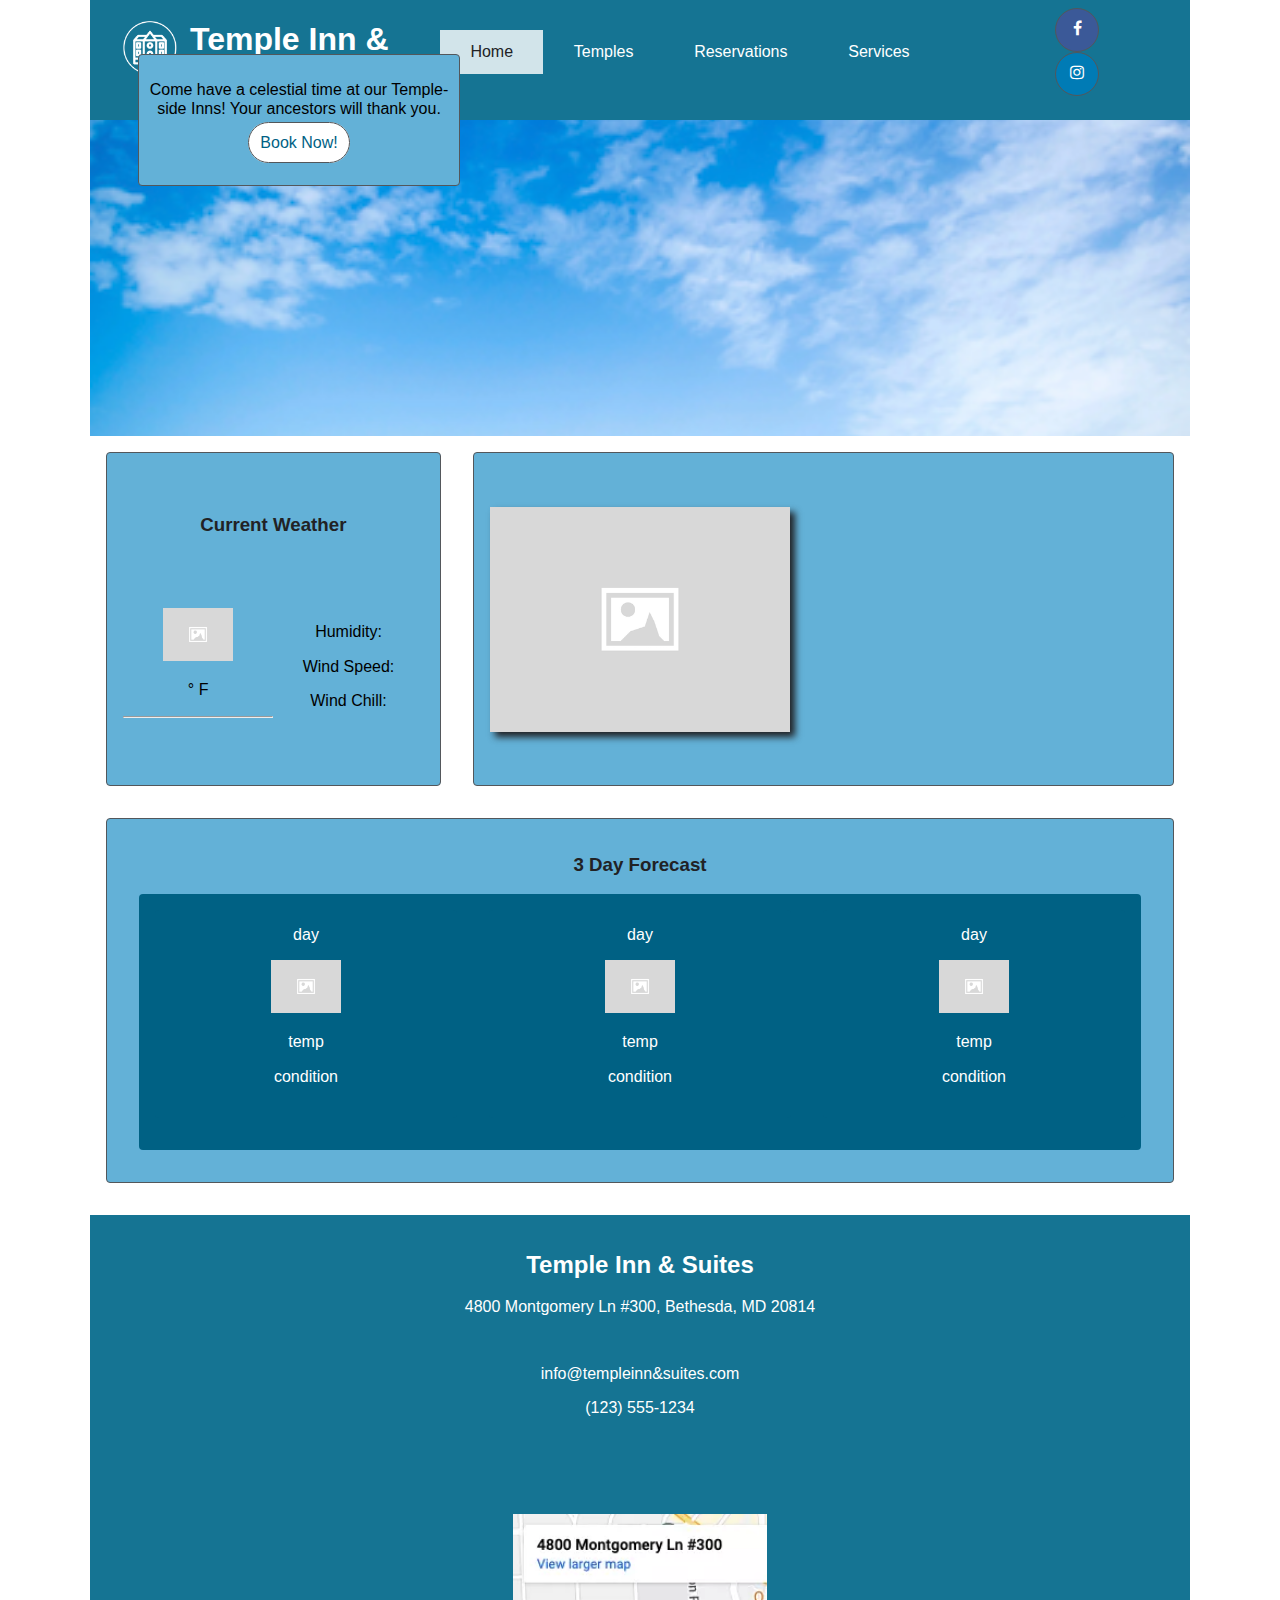
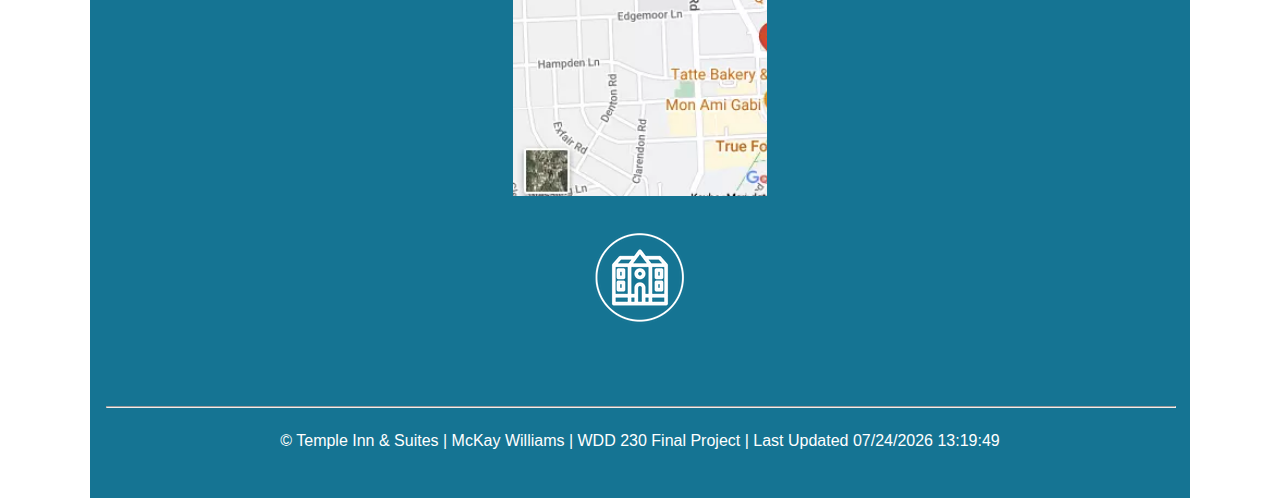
<file: index.html>
<!DOCTYPE html>
<html lang="en">
  <head>
    <meta charset="UTF-8" />
    <meta http-equiv="X-UA-Compatible" content="IE=edge" />
    <meta name="viewport" content="width=device-width, initial-scale=1.0" />
    <title>Homepage</title>
    <meta name="author" content="McKay Williams" />
    <meta name="description" content="Home page for Temple Inn $ Suites" />
    <link href="./css/normalize.css" rel="stylesheet" />
    <link rel="shortcut icon" href="./images/favicon.ico" />
    <link href="css/basic.css" rel="stylesheet" >
    <link href="css/medium.css" rel="stylesheet" media="screen and (min-width: 630px)">
    <link href="css/large.css" rel="stylesheet" media="screen and (min-width: 900px)">
    <link rel="preconnect" href="https://fonts.googleapis.com" />
    <link rel="preconnect" href="https://fonts.gstatic.com" crossorigin />
  </head>
  <body>
    <header>
      <img
        class="logo"
        src="./images/logo-white-transparent.png"
        alt="site-logo"
      />
      <h1>Temple Inn & Suites</h1>
      <div id="social-links">
        <span
          ><a
            href="https://www.facebook.com/#"
            target="_blank"
            class="fa fa-facebook"
            aria-label="facebook"
          ></a
        ></span>
        <span
          ><a
            href="https://www.instagram.com/#"
            target="_blank"
            class="fa fa-instagram"
            aria-label="instagram"
          ></a
        ></span>
      </div>
      <button id="hamburgerBtn"><span>&#9776;</span><span>X</span></button>
      <nav>
        <ul id="primaryNav">
          <li><a class="active" href="#">Home</a></li>
          <li><a href="./temples.html">Temples</a></li>
          <li><a href="./reservations.html">Reservations</a></li>
          <li><a href="./services.html">Services</a></li>
        </ul>
      </nav>
    </header>

    <main class="index-main">
      <div class="call-to-action">
        <div class="call-to-action-text">
          <p>
            Come have a celestial time at our Temple-side Inns! Your ancestors
            will thank you.
          </p>
          <a href="./reservations.html" class="action-button join-button"
            >Book Now!</a
          >
        </div>
      </div>
      <div class="content-body">
        <div class="temple-highlight medium-top">
          <span hidden id="latitude"></span>
          <span hidden id="longitude"></span>
          <img id="temple-highlight-img" src="./images/placeholder.png" alt="placeholder">
          <div id="temple-highlight-content">
            <h2 id="temple-highlight-title"></h2>
            <section id="temple-highlight-section">
              <h3 id="temple-section-title"></h3>
              <ul class="temple-highlight-text">
              </ul>
            </section>
          </div>
          
        </div>
        <div class="current-weather medium-top blue-box">
          <h3>Current Weather</h3>
          <div>
            <img src="./images/placeholder.png" id="weatherIcon" alt="placeholder image" width="70px">
            <p><span id="temp"></span>&#176; F</p>
            <p id="weather-description"></p>
            <hr>
          </div>
            
          <div>
            <p>Humidity: <span id="humidity"></span></p>
            <p>Wind Speed: <span id="speed"></span></p>
            <p>Wind Chill: <span id="windchill"></span></p>
          </div>
        </div>
        <div class="weather-forecast blue-box">
          <h3>3 Day Forecast</h3>
          <div id="weather-forcast-content">
            <div id="forecast1" class="forecast-div">
              <p id="day-forecast1">day</p>
              <img src="./images/placeholder.png" id="weatherIcon-forecast1" alt="placeholder image" width="70px">
              <p id="temp-forecast1">temp</p>
              <p id="conditions-forecast1">condition</p>
            </div>
            <div id="forecast2" class="forecast-div">
              <p id="day-forecast2">day</p>
              <img src="./images/placeholder.png" id="weatherIcon-forecast2" alt="placeholder image" width="70px">
              <p id="temp-forecast2">temp</p>
              <p id="conditions-forecast2">condition</p>
            </div>
            <div id="forecast3" class="forecast-div">
              <p id="day-forecast3">day</p>
              <img src="./images/placeholder.png" id="weatherIcon-forecast3" alt="placeholder image" width="70px">
              <p id="temp-forecast3">temp</p>
              <p id="conditions-forecast3">condition</p>
            </div>
          </div>
        </div>
      </div>
    </main>
    <footer>
      <div id="footer-top">
        <div id="business-info">
          <h2>Temple Inn & Suites</h2>
          <p>4800 Montgomery Ln #300, Bethesda, MD 20814</p>
        </div>
        <div id="contact-info">
          <p>info@templeinn&suites.com</p>
          <p>(123) 555-1234</p>
        </div>
        <div class="mymap-wrap">
          <div data-src="https://www.google.com/maps/embed?pb=!1m18!1m12!1m3!1d3101.405019701323!2d-77.09772048431394!3d38.98325177955754!2m3!1f0!2f0!3f0!3m2!1i1024!2i768!4f13.1!3m3!1m2!1s0x89b7c97b6b8f21f1%3A0x9a0b3cde14da0a60!2s4800%20Montgomery%20Ln%20%23300%2C%20Bethesda%2C%20MD%2020814!5e0!3m2!1sen!2sus!4v1649268058102!5m2!1sen!2sus" class="mymap">
          </div>
        </div>
      </div>
      
      <img class="logo" src="./images/logo-white-transparent.png" alt="logo">
      <hr />
      <div id="footer-bottom">
        <p>
          &copy; Temple Inn & Suites | McKay Williams | WDD 230 Final Project |
          <span id="last-updated"></span>
        </p>
      </div>
    </footer>
    <script src="./js/templehighlight.js"></script>
    <script src="./js/script.js"></script>
    <script src="./js/load-fonts.js" async></script>
    <script src="./js/loadMap.js" async></script>
  </body>
</html>
</file>
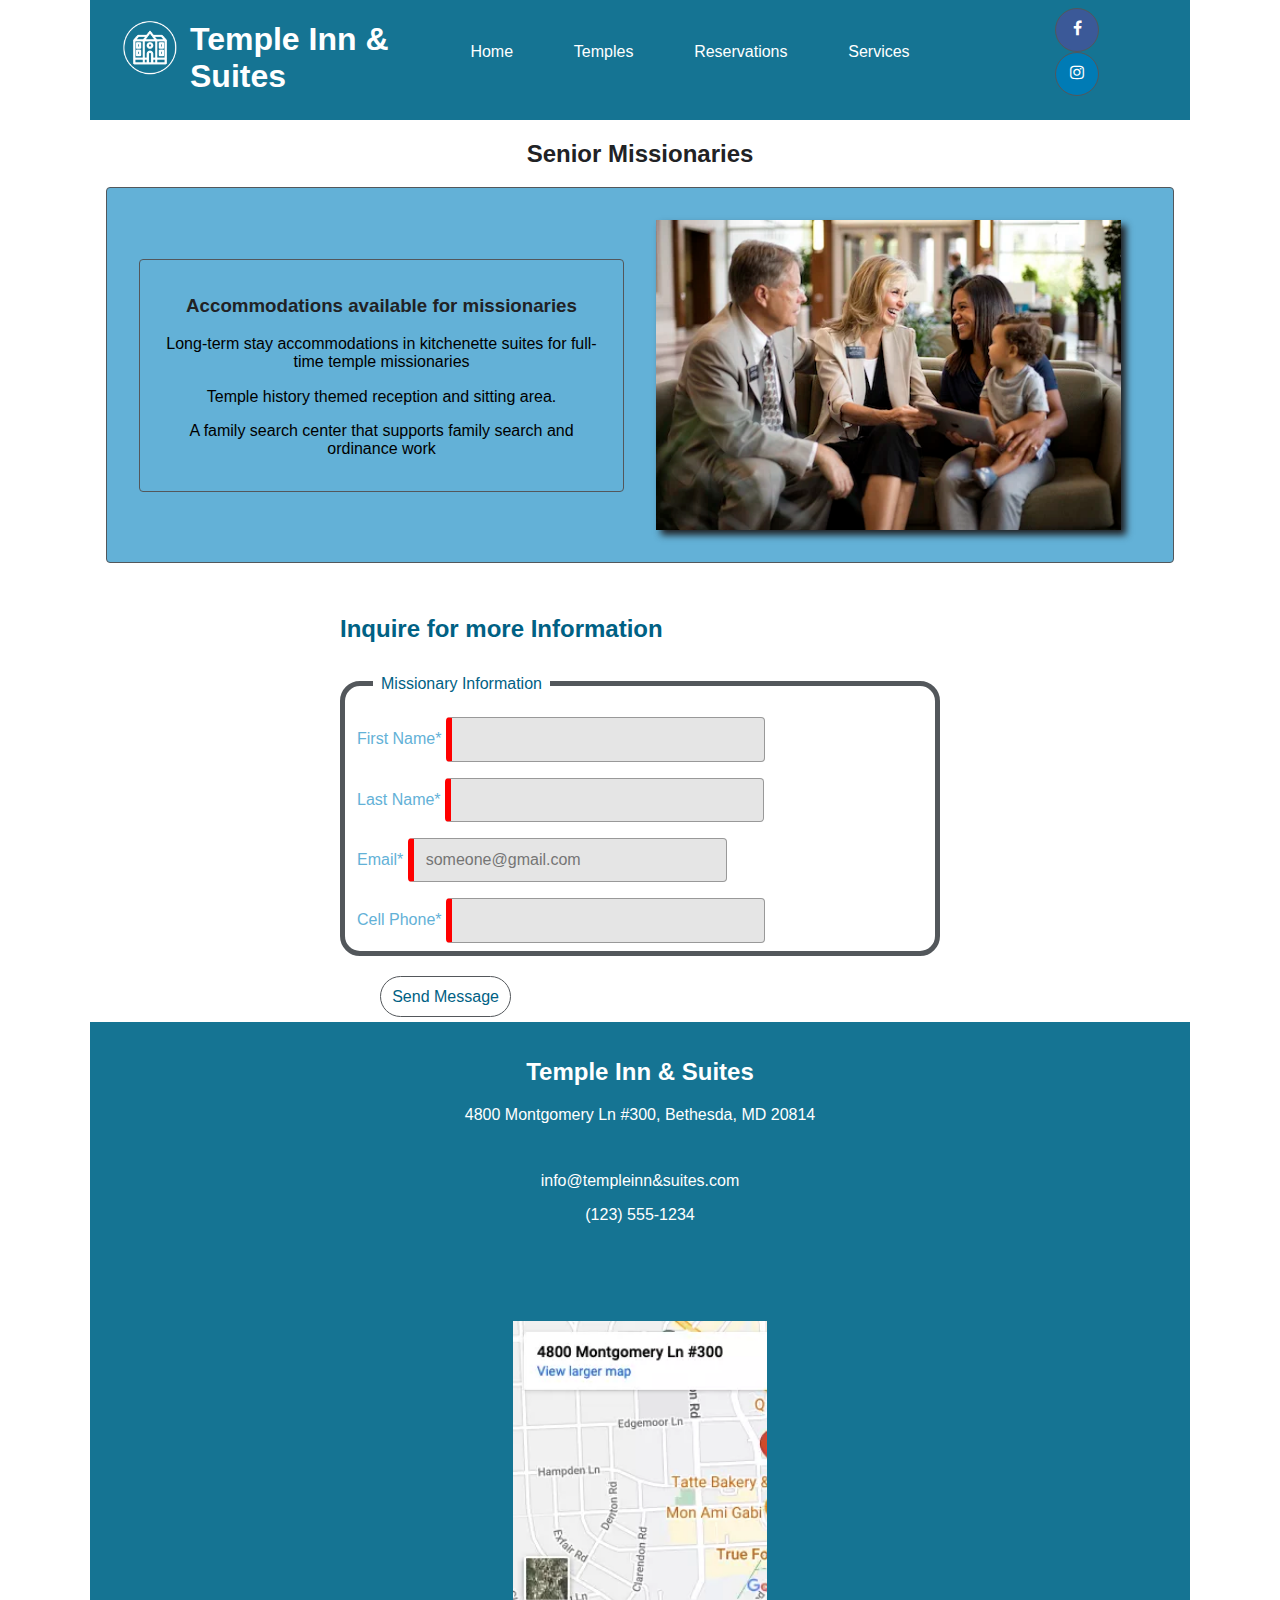
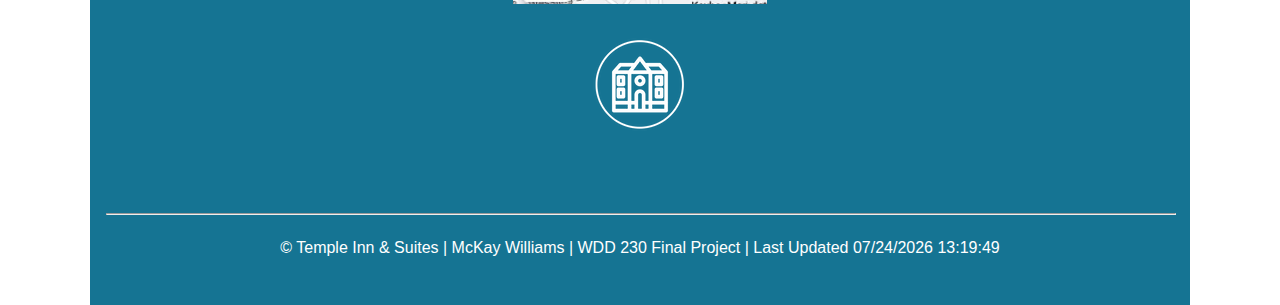
<file: missionaries.html>
<!DOCTYPE html>
<html lang="en">
<head>
    <meta charset="UTF-8">
    <meta http-equiv="X-UA-Compatible" content="IE=edge">
    <meta name="viewport" content="width=device-width, initial-scale=1.0">
    <title>Missionary</title>
    <meta name="author" content="McKay Williams">
    <meta name="description" content="Information for missionaries at the Temple Inn & Suites">
    <link href="./css/normalize.css" rel="stylesheet" />
    <link rel="shortcut icon" href="./images/favicon.ico" />
    <link href="css/basic.css" rel="stylesheet" >
    <link href="css/medium.css" rel="stylesheet" media="screen and (min-width: 630px)">
    <link href="css/large.css" rel="stylesheet" media="screen and (min-width: 900px)">
    <link rel="preconnect" href="https://fonts.googleapis.com" />
    <link rel="preconnect" href="https://fonts.gstatic.com" crossorigin />
</head>
<body>
    <header>
        <img class="logo" src="./images/logo-white-transparent.png" alt="site-logo">
        <h1>Temple Inn & Suites</h1>
        <div id="social-links">
            <span><a href="https://www.facebook.com/" target="_blank" aria-label="facebook" class="fa fa-facebook"></a></span>
            <span><a href="https://www.instagram.com/" target="_blank" aria-label="instagram" class="fa fa-instagram"></a></span>
        </div>
        <button id="hamburgerBtn"><span>&#9776;</span><span>X</span></button>
        <nav>
            <ul id="primaryNav">
                <li><a href="./index.html">Home</a></li>
                <li><a href="./temples.html">Temples</a></li>
                <li><a href="./reservations.html">Reservations</a></li>
                <li><a href="./services.html">Services</a></li>
            </ul>
        </nav>
    </header>
    <main class="missionary-main">
        <h2>Senior Missionaries</h2>
        <div class="services-box misionary-info">
            <section class="services-section">
                <h3>Accommodations available for missionaries</h3>
                <p>Long-term stay accommodations in kitchenette suites for full-time temple missionaries</p>
                <p>Temple history themed reception and sitting area.</p>
                <p>A family search center that supports family search and ordinance work</p>
            </section>
            <img src="./images/missionary-couple.webp" alt="missionary couple">
        </div>
            <form method="get" action="./thankyou.html">
                <h2 class="page-header">Inquire for more Information</h2>
                <fieldset>
                  <legend>Missionary Information</legend>
                  <label class="top"
                    >First Name* <input type="text" name="fname" required
                  /></label>
                  <label class="top"
                    >Last Name* <input type="text" name="lname" required
                  /></label>
                  <label class="top"
                    >Email*
                    <input
                      type="email"
                      name="email"
                      placeholder="someone@gmail.com"
                      required
                  /></label>
                  <label class="top"
                    >Cell Phone* <input type="tel" name="phone" required
                  /></label>
                </fieldset>
                <a href="./thankyou.html" class="action-button join-button">Send Message</a>
              </form>

    </main>
    <footer>
        <div id="footer-top">
          <div id="business-info">
            <h2>Temple Inn & Suites</h2>
            <p>4800 Montgomery Ln #300, Bethesda, MD 20814</p>
          </div>
          <div id="contact-info">
            <p>info@templeinn&suites.com</p>
            <p>(123) 555-1234</p>
          </div>
          <div class="mymap-wrap">
            <div data-src="https://www.google.com/maps/embed?pb=!1m18!1m12!1m3!1d3101.405019701323!2d-77.09772048431394!3d38.98325177955754!2m3!1f0!2f0!3f0!3m2!1i1024!2i768!4f13.1!3m3!1m2!1s0x89b7c97b6b8f21f1%3A0x9a0b3cde14da0a60!2s4800%20Montgomery%20Ln%20%23300%2C%20Bethesda%2C%20MD%2020814!5e0!3m2!1sen!2sus!4v1649268058102!5m2!1sen!2sus" class="mymap">
            </div>
          </div>
        </div>
        
        <img class="logo" src="./images/logo-white-transparent.png" alt="logo">
        <hr />
        <div id="footer-bottom">
          <p>
            &copy; Temple Inn & Suites | McKay Williams | WDD 230 Final Project |
            <span id="last-updated"></span>
          </p>
        </div>
      </footer>
    <script src="./js/script.js"></script>
    <script src="./js/load-fonts.js" async></script>
    <script src="./js/loadMap.js"></script>
</body>
</html>
</file>
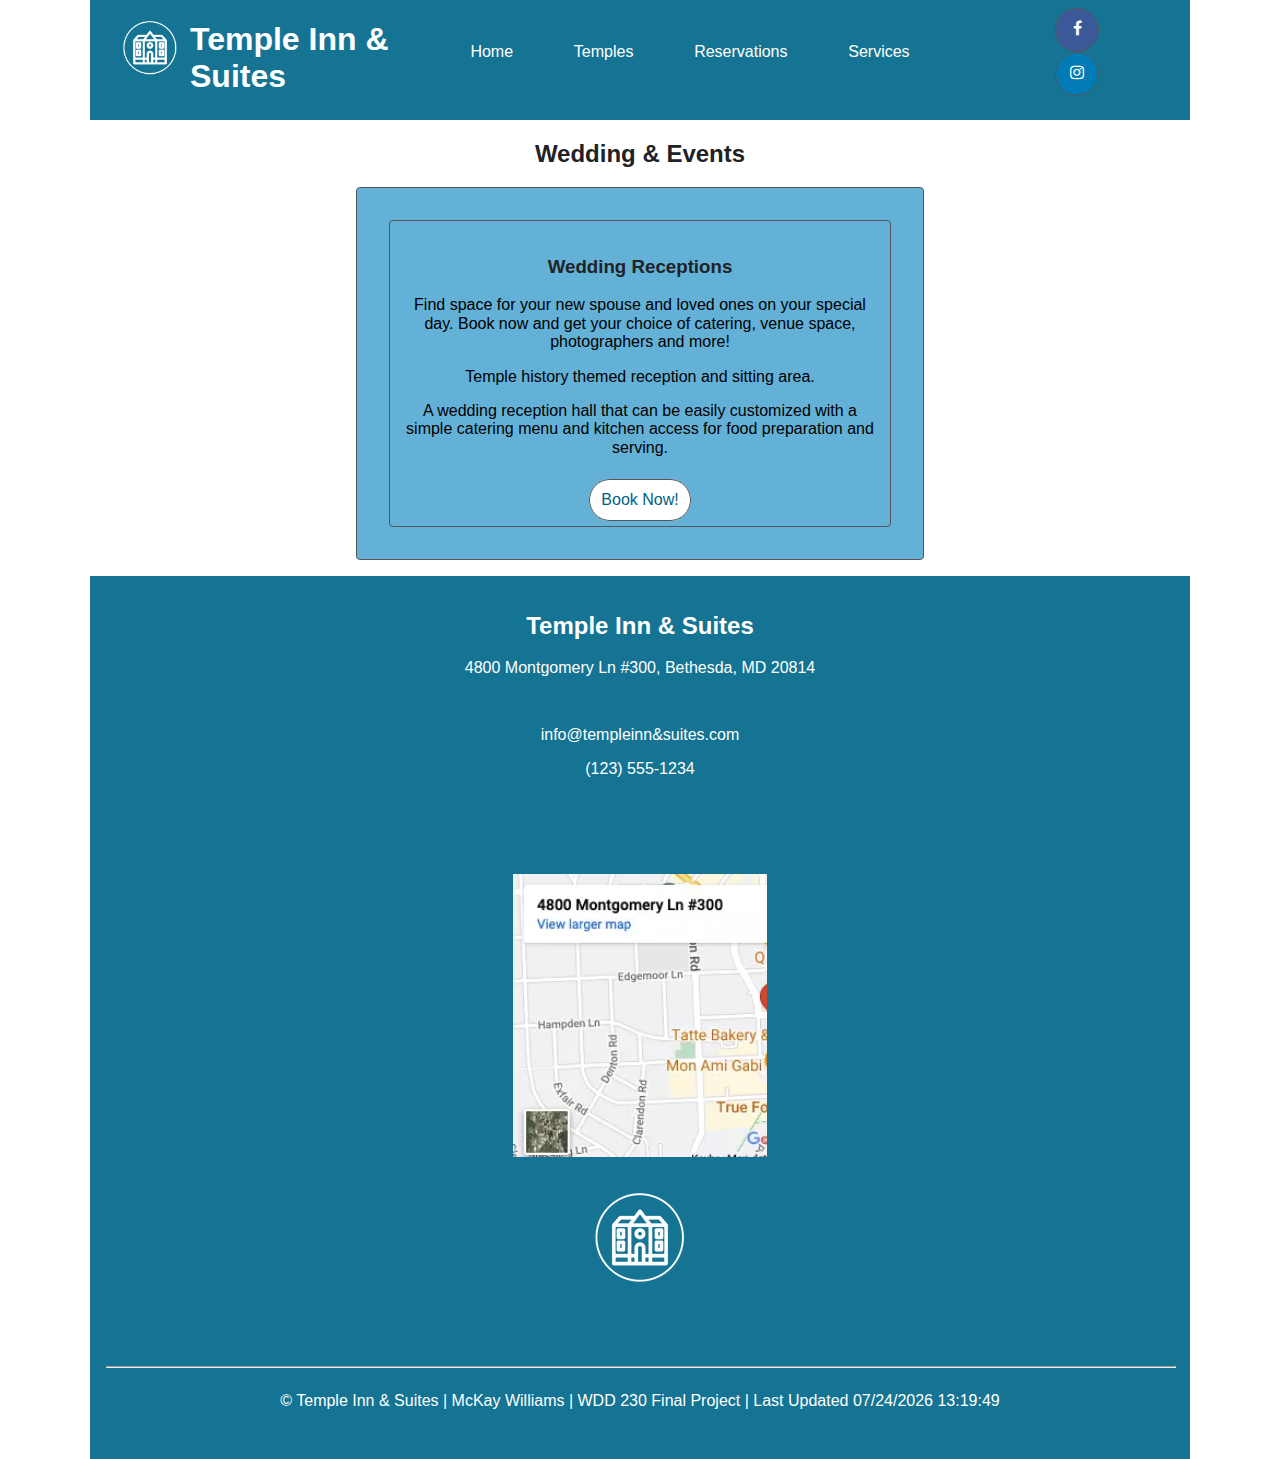
<file: reception.html>
<!DOCTYPE html>
<html lang="en">
<head>
    <meta charset="UTF-8">
    <meta http-equiv="X-UA-Compatible" content="IE=edge">
    <meta name="viewport" content="width=device-width, initial-scale=1.0">
    <title>Receptions</title>
    <meta name="author" content="McKay Williams">
    <meta name="description" content="Information about receptions at the Temple Inn & Suites">
    <link href="./css/normalize.css" rel="stylesheet" />
    <link rel="shortcut icon" href="./images/favicon.ico" />
    <link href="css/basic.css" rel="stylesheet" >
    <link href="css/medium.css" rel="stylesheet" media="screen and (min-width: 630px)">
    <link href="css/large.css" rel="stylesheet" media="screen and (min-width: 900px)">
    <link rel="preconnect" href="https://fonts.googleapis.com" />
    <link rel="preconnect" href="https://fonts.gstatic.com" crossorigin />
</head>
<body>
    <header>
        <img class="logo" src="./images/logo-white-transparent.png" alt="site-logo">
        <h1>Temple Inn & Suites</h1>
        <div id="social-links">
            <span><a href="https://www.facebook.com/" target="_blank" 
              aria-label="facebook" class="fa fa-facebook"></a></span>
            <span><a href="https://www.instagram.com/" target="_blank" 
              aria-label="instagram" class="fa fa-instagram"></a></span>
        </div>
        <button id="hamburgerBtn"><span>&#9776;</span><span>X</span></button>
        <nav>
            <ul id="primaryNav">
                <li><a href="./index.html">Home</a></li>
                <li><a href="./temples.html">Temples</a></li>
                <li><a href="./reservations.html">Reservations</a></li>
                <li><a href="./services.html">Services</a></li>
            </ul>
        </nav>
    </header>
    <main class="wedding-main">
        <h2>Wedding & Events</h2>
        <div class="services-box">
            <section class="services-section">
                <h3>Wedding Receptions</h3>
                <p>Find space for your new spouse and loved ones on your special day. Book now and get your choice of catering, venue space, photographers and more!</p>
                <p>Temple history themed reception and sitting area.</p>
                <p>A wedding reception hall that can be easily customized with a simple catering menu and kitchen access for food preparation and serving.</p>
                <br>
                <a href="./reservations.html" class="action-button join-button">Book Now!</a>
            </section>
        </div>
    </main>
    <footer>
        <div id="footer-top">
          <div id="business-info">
            <h2>Temple Inn & Suites</h2>
            <p>4800 Montgomery Ln #300, Bethesda, MD 20814</p>
          </div>
          <div id="contact-info">
            <p>info@templeinn&suites.com</p>
            <p>(123) 555-1234</p>
          </div>
          <div class="mymap-wrap">
            <div data-src="https://www.google.com/maps/embed?pb=!1m18!1m12!1m3!1d3101.405019701323!2d-77.09772048431394!3d38.98325177955754!2m3!1f0!2f0!3f0!3m2!1i1024!2i768!4f13.1!3m3!1m2!1s0x89b7c97b6b8f21f1%3A0x9a0b3cde14da0a60!2s4800%20Montgomery%20Ln%20%23300%2C%20Bethesda%2C%20MD%2020814!5e0!3m2!1sen!2sus!4v1649268058102!5m2!1sen!2sus" class="mymap">
            </div>
          </div>
        </div>
        
        <img class="logo" src="./images/logo-white-transparent.png" alt="logo">
        <hr />
        <div id="footer-bottom">
          <p>
            &copy; Temple Inn & Suites | McKay Williams | WDD 230 Final Project |
            <span id="last-updated"></span>
          </p>
        </div>
      </footer>
    <script src="./js/script.js"></script>
    <script src="./js/load-fonts.js" async></script>
    <script src="./js/loadMap.js"></script>
</body>
</html>
</file>
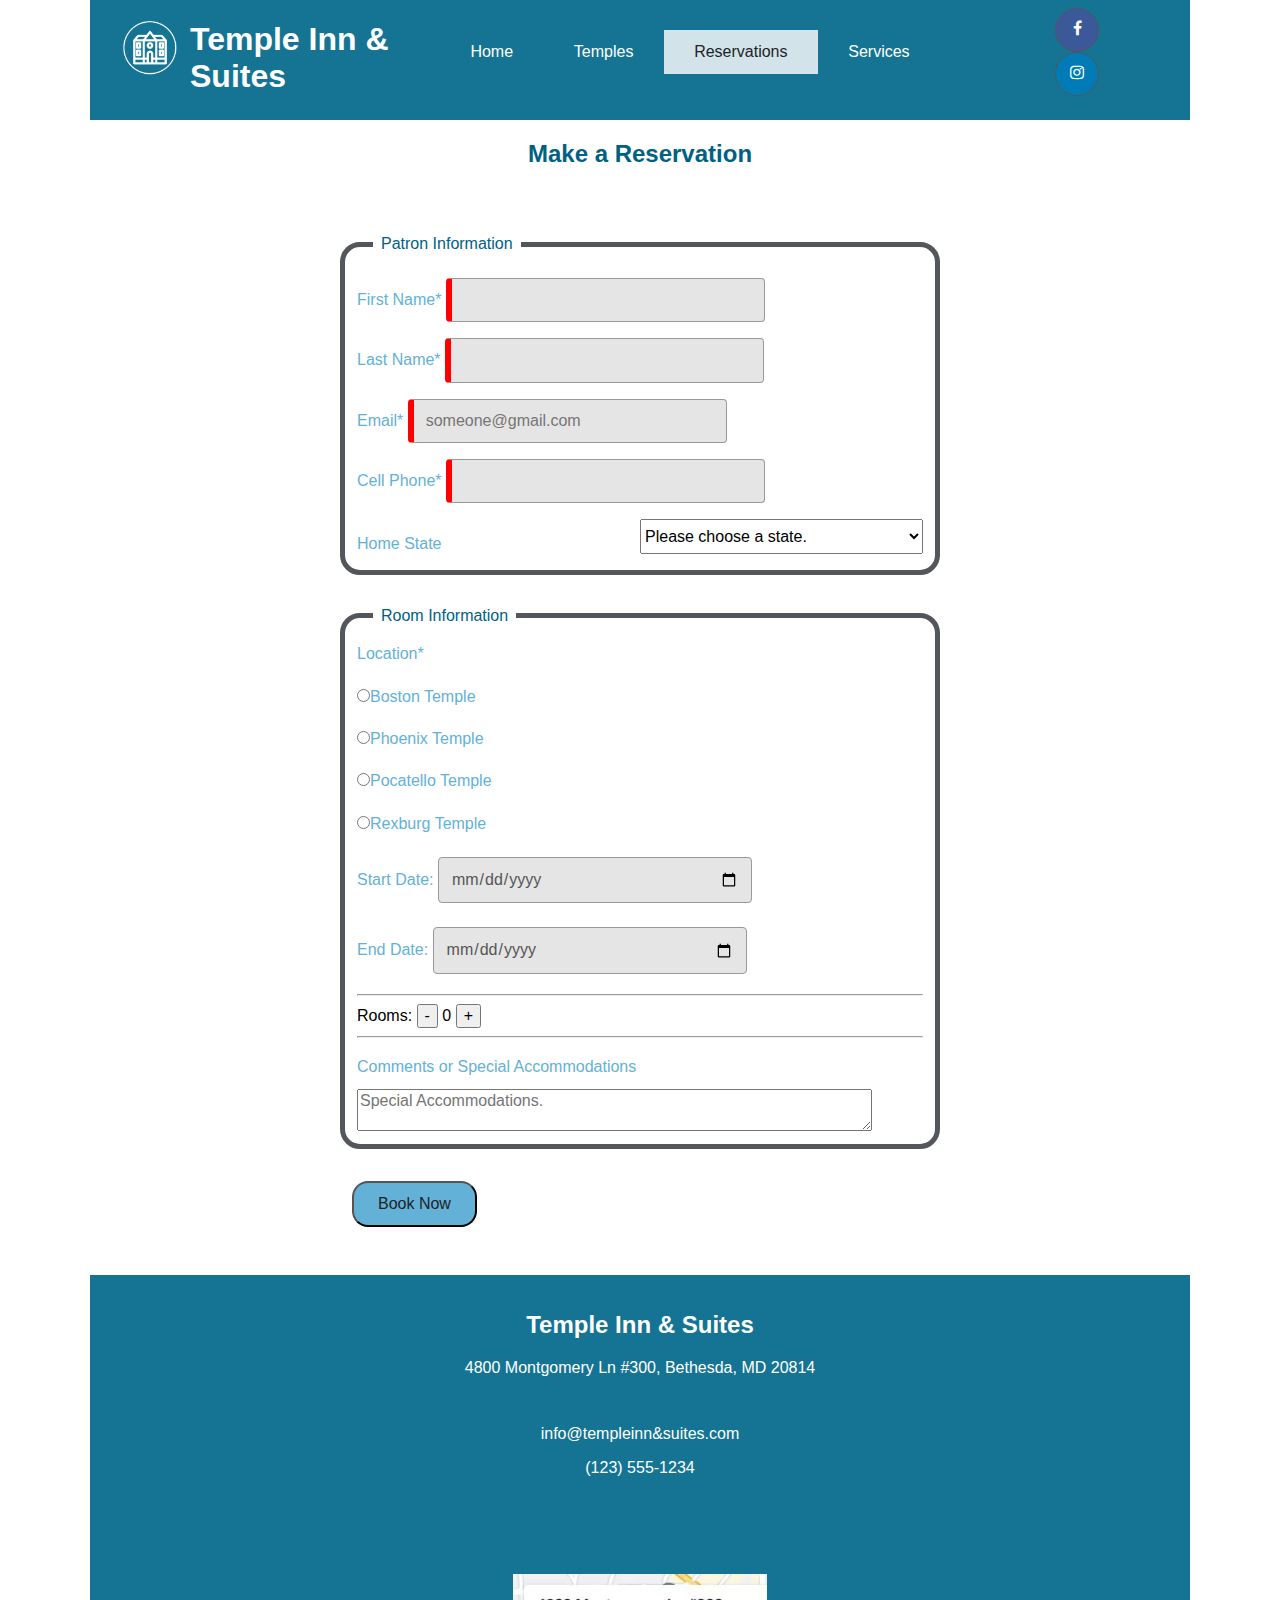
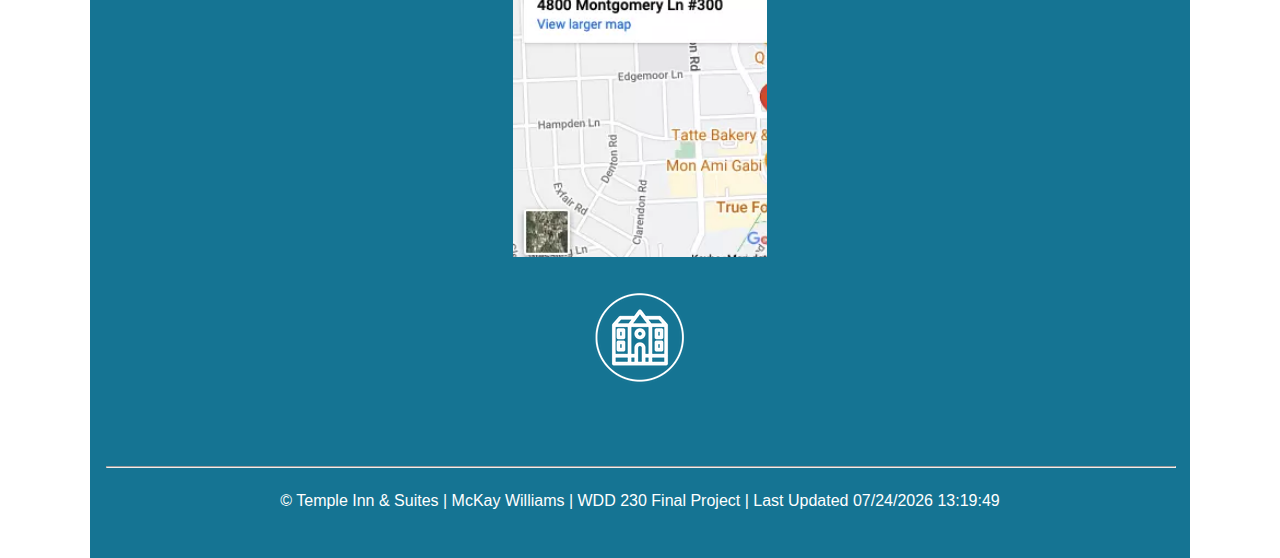
<file: reservations.html>
<!DOCTYPE html>
<html lang="en">
  <head>
    <meta charset="UTF-8" />
    <meta http-equiv="X-UA-Compatible" content="IE=edge" />
    <meta name="viewport" content="width=device-width, initial-scale=1.0" />
    <title>Reservations</title>
    <meta name="author" content="McKay Williams" />
    <meta name="description" content="Reserve a room at the Temple Inn & Suites"/>
    <link href="./css/normalize.css" rel="stylesheet" />
    <link rel="shortcut icon" href="./images/favicon.ico" />
    <link href="css/basic.css" rel="stylesheet" >
    <link href="css/medium.css" rel="stylesheet" media="screen and (min-width: 630px)">
    <link href="css/large.css" rel="stylesheet" media="screen and (min-width: 900px)">
    <link rel="preconnect" href="https://fonts.googleapis.com" />
    <link rel="preconnect" href="https://fonts.gstatic.com" crossorigin />
  </head>
  <body>
    <header>
      <img
        class="logo"
        src="./images/logo-white-transparent.png"
        alt="site-logo"
      />
      <h1>Temple Inn & Suites</h1>
      <div id="social-links">
        <span
          ><a
            href="https://www.facebook.com/"
            target="_blank"
            class="fa fa-facebook"
            aria-label="facebook"
          ></a
        ></span>
        <span
          ><a
            href="https://www.instagram.com/"
            target="_blank"
            class="fa fa-instagram"
            aria-label="instagram"
          ></a
        ></span>
      </div>
      <button id="hamburgerBtn"><span>&#9776;</span><span>X</span></button>
      <nav>
        <ul id="primaryNav">
          <li><a href="./index.html">Home</a></li>
          <li><a href="./temples.html">Temples</a></li>
          <li><a class="active" href="./reservations.html">Reservations</a></li>
          <li><a href="./services.html">Services</a></li>
        </ul>
      </nav>
    </header>
    <main id="reservation-main">
      <h2 class="page-header">Make a Reservation</h2>
      <form method="get" action="./thankyou.html">
        <fieldset>
          <legend>Patron Information</legend>
          <label class="top"
            >First Name* <input type="text" name="fname" required
          /></label>
          <label class="top"
            >Last Name* <input type="text" name="lname" required
          /></label>
          <label class="top"
            >Email*
            <input
              type="email"
              name="email"
              placeholder="someone@gmail.com"
              required
          /></label>
          <label class="top"
            >Cell Phone* <input type="tel" name="phone" required
          /></label>
          <section class="custom-select-top">
            <label class="top custom-select">Home State</label>
            <select name="home-state" required>
              <option value="none" selected disabled hidden>
                Please choose a state.
              </option>
              <option value="AL">Alabama</option>
              <option value="AK">Alaska</option>
              <option value="AZ">Arizona</option>
              <option value="AR">Arkansas</option>
              <option value="CA">California</option>
              <option value="CO">Colorado</option>
              <option value="CT">Connecticut</option>
              <option value="DE">Delaware</option>
              <option value="DC">District Of Columbia</option>
              <option value="FL">Florida</option>
              <option value="GA">Georgia</option>
              <option value="HI">Hawaii</option>
              <option value="ID">Idaho</option>
              <option value="IL">Illinois</option>
              <option value="IN">Indiana</option>
              <option value="IA">Iowa</option>
              <option value="KS">Kansas</option>
              <option value="KY">Kentucky</option>
              <option value="LA">Louisiana</option>
              <option value="ME">Maine</option>
              <option value="MD">Maryland</option>
              <option value="MA">Massachusetts</option>
              <option value="MI">Michigan</option>
              <option value="MN">Minnesota</option>
              <option value="MS">Mississippi</option>
              <option value="MO">Missouri</option>
              <option value="MT">Montana</option>
              <option value="NE">Nebraska</option>
              <option value="NV">Nevada</option>
              <option value="NH">New Hampshire</option>
              <option value="NJ">New Jersey</option>
              <option value="NM">New Mexico</option>
              <option value="NY">New York</option>
              <option value="NC">North Carolina</option>
              <option value="ND">North Dakota</option>
              <option value="OH">Ohio</option>
              <option value="OK">Oklahoma</option>
              <option value="OR">Oregon</option>
              <option value="PA">Pennsylvania</option>
              <option value="RI">Rhode Island</option>
              <option value="SC">South Carolina</option>
              <option value="SD">South Dakota</option>
              <option value="TN">Tennessee</option>
              <option value="TX">Texas</option>
              <option value="UT">Utah</option>
              <option value="VT">Vermont</option>
              <option value="VA">Virginia</option>
              <option value="WA">Washington</option>
              <option value="WV">West Virginia</option>
              <option value="WI">Wisconsin</option>
              <option value="WY">Wyoming</option>
            </select>
          </section>
        </fieldset>

        <fieldset>
          <legend>Room Information</legend>
          <label class="sbs form-item">Location* </label>
          <label class="sbs form-item"
            ><input
              type="radio"
              name="location"
              value="boston"
              required
            />Boston Temple</label
          >
          <label class="sbs form-item"
            ><input
              type="radio"
              name="location"
              value="phoenix"
              required
            />Phoenix Temple</label
          >
          <label class="sbs form-item"
            ><input
              type="radio"
              name="location"
              value="pocatello"
              required
            />Pocatello Temple</label
          >
          <label class="sbs form-item"
            ><input
              type="radio"
              name="location"
              value="rexburg"
              required
            />Rexburg Temple</label
          >

          <label class="form-item sbs top"
            >Start Date: <input type="date" name="start-date"
          /></label>
          <label class="form-item sbs top"
            >End Date: <input type="date" name="end-date"
          /></label>

          <hr />

          <section class="top rooms-section">
            <label class="form-item"
              >Rooms:
              <input type="number" id="num-rooms" name="Room-Num" hidden
            /></label>
            <button type="button" onClick="total_rooms('subtract')">-</button>
            <span id="total-rooms"></span>
            <button type="button" onClick="total_rooms('add')">+</button>
          </section>
          <section class="rooms-section" id="rooms-section"></section>
          <hr />

          <label class="sbs form-item"
            >Comments or Special Accommodations</label
          >
          <textarea
            name="comments"
            placeholder="Special Accommodations."
          ></textarea>
        </fieldset>
        <input type="submit" value="Book Now" class="submitBtn" />
      </form>
    </main>
    <footer>
      <div id="footer-top">
        <div id="business-info">
          <h2>Temple Inn & Suites</h2>
          <p>4800 Montgomery Ln #300, Bethesda, MD 20814</p>
        </div>
        <div id="contact-info">
          <p>info@templeinn&suites.com</p>
          <p>(123) 555-1234</p>
        </div>
        <div class="mymap-wrap">
          <div data-src="https://www.google.com/maps/embed?pb=!1m18!1m12!1m3!1d3101.405019701323!2d-77.09772048431394!3d38.98325177955754!2m3!1f0!2f0!3f0!3m2!1i1024!2i768!4f13.1!3m3!1m2!1s0x89b7c97b6b8f21f1%3A0x9a0b3cde14da0a60!2s4800%20Montgomery%20Ln%20%23300%2C%20Bethesda%2C%20MD%2020814!5e0!3m2!1sen!2sus!4v1649268058102!5m2!1sen!2sus" class="mymap">
          </div>
        </div>
      </div>
      
      <img class="logo" src="./images/logo-white-transparent.png" alt="logo">
      <hr />
      <div id="footer-bottom">
        <p>
          &copy; Temple Inn & Suites | McKay Williams | WDD 230 Final Project |
          <span id="last-updated"></span>
        </p>
      </div>
    </footer>
    <script src="./js/script.js"></script>
    <script src="./js/add-rooms.js"></script>
    <script src="./js/load-fonts.js" async></script>
    <script src="./js/loadMap.js"></script>
  </body>
</html>
</file>
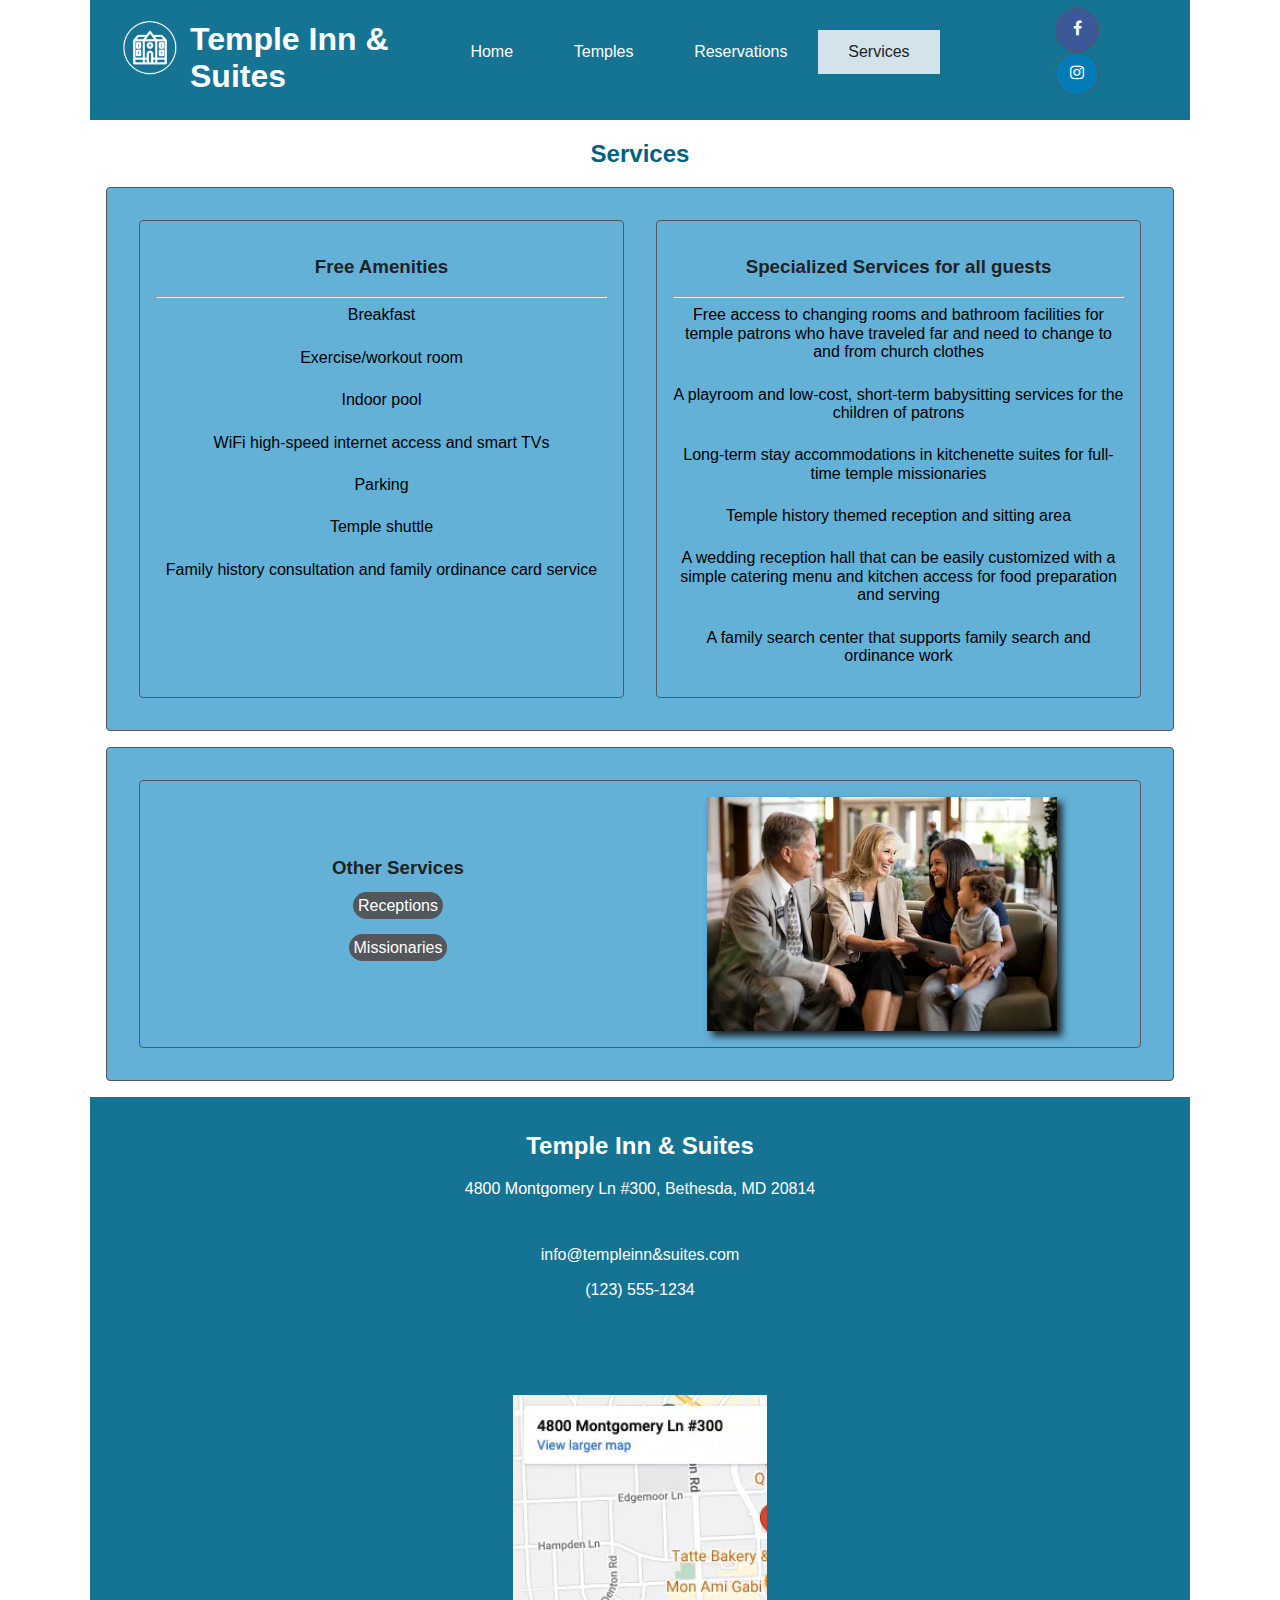
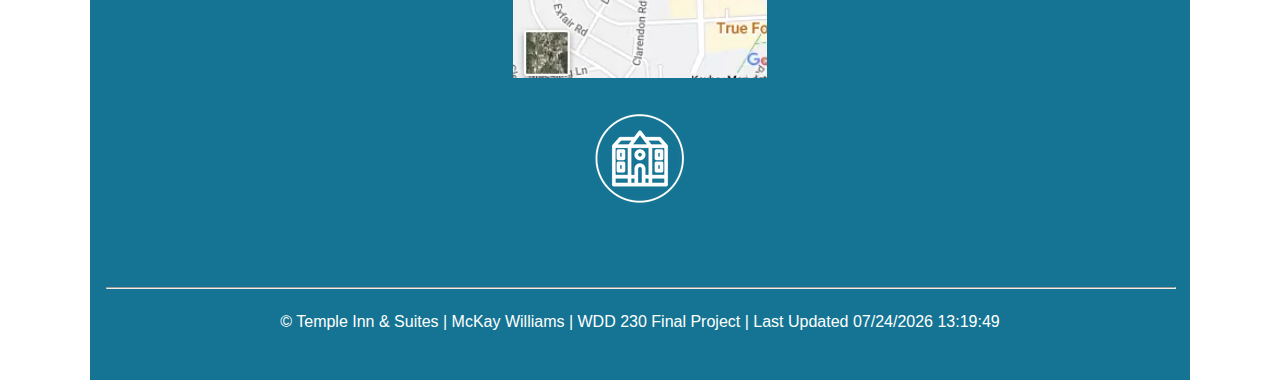
<file: services.html>
<!DOCTYPE html>
<html lang="en">
<head>
    <meta charset="UTF-8">
    <meta http-equiv="X-UA-Compatible" content="IE=edge">
    <meta name="viewport" content="width=device-width, initial-scale=1.0">
    <title>Services</title>
    <meta name="author" content="McKay Williams">
    <meta name="description" content="List of services that are offered at the Temple Inn & Suites">
    <link href="./css/normalize.css" rel="stylesheet" />
    <link rel="shortcut icon" href="./images/favicon.ico" />
    <link href="css/basic.css" rel="stylesheet" >
    <link href="css/medium.css" rel="stylesheet" media="screen and (min-width: 630px)">
    <link href="css/large.css" rel="stylesheet" media="screen and (min-width: 900px)">
    <link rel="preconnect" href="https://fonts.googleapis.com" />
    <link rel="preconnect" href="https://fonts.gstatic.com" crossorigin />
    
</head>
<body>
    <header>
        <img class="logo" src="./images/logo-white-transparent.png" alt="site-logo">
        <h1>Temple Inn & Suites</h1>
        <div id="social-links">
            <span><a href="https://www.facebook.com/" target="_blank" aria-label="facebook" class="fa fa-facebook"></a></span>
            <span><a href="https://www.instagram.com/" target="_blank" aria-label="instagram" class="fa fa-instagram"></a></span>
        </div>
        <button id="hamburgerBtn"><span>&#9776;</span><span>X</span></button>
        <nav>
            <ul id="primaryNav">
                <li><a href="./index.html">Home</a></li>
                <li><a href="./temples.html">Temples</a></li>
                <li><a href="./reservations.html">Reservations</a></li>
                <li><a class="active" href="#">Services</a></li>
            </ul>
        </nav>
    </header>
    <main class="services-main">
        <h2 class="page-header">Services</h2>
        <div class="services-box top-services-box">
            <section class="services-section">
                <h3>Free Amenities</h3>
                <hr>
                <ul>
                    <li>Breakfast</li>
                    <li>Exercise/workout room</li>
                    <li>Indoor pool</li>
                    <li>WiFi high-speed internet access and smart TVs</li>
                    <li>Parking</li>
                    <li>Temple shuttle</li>
                    <li>Family history consultation and family ordinance card service</li>
                </ul>
            </section>
            <section class="services-section specialized-services">
                <h3>Specialized Services for all guests</h3>
                <hr>
                <ul>
                    <li>Free access to changing rooms and bathroom facilities for temple patrons who have traveled far and need to change to and from church clothes</li>
                    <li>A playroom and low-cost, short-term babysitting services for the children of patrons</li>
                    <li>Long-term stay accommodations in kitchenette suites for full-time temple missionaries</li>
                    <li>Temple history themed reception and sitting area</li>
                    <li>A wedding reception hall that can be easily customized with a simple catering menu and kitchen access for food preparation and serving</li>
                    <li>A family search center that supports family search and ordinance work</li>
                </ul>
            </section>
        </div>
        <div class="services-box">
            <section class="services-section services-links">
                <div>
                    <h3>Other Services</h3>
                    <ul>
                        <li><a href="./reception.html">Receptions</a></li>
                        <li><a href="./missionaries.html">Missionaries</a></li>
                    </ul>
                </div>
                
                <img src="./images/missionary-couple.webp" alt="missionary couple">
            </section>
            
        </div>
    </main>
    <footer>
        <div id="footer-top">
          <div id="business-info">
            <h2>Temple Inn & Suites</h2>
            <p>4800 Montgomery Ln #300, Bethesda, MD 20814</p>
          </div>
          <div id="contact-info">
            <p>info@templeinn&suites.com</p>
            <p>(123) 555-1234</p>
          </div>
          <div class="mymap-wrap">
            <div data-src="https://www.google.com/maps/embed?pb=!1m18!1m12!1m3!1d3101.405019701323!2d-77.09772048431394!3d38.98325177955754!2m3!1f0!2f0!3f0!3m2!1i1024!2i768!4f13.1!3m3!1m2!1s0x89b7c97b6b8f21f1%3A0x9a0b3cde14da0a60!2s4800%20Montgomery%20Ln%20%23300%2C%20Bethesda%2C%20MD%2020814!5e0!3m2!1sen!2sus!4v1649268058102!5m2!1sen!2sus" class="mymap">
            </div>
          </div>
        </div>
        
        <img class="logo" src="./images/logo-white-transparent.png" alt="logo">
        <hr />
        <div id="footer-bottom">
          <p>
            &copy; Temple Inn & Suites | McKay Williams | WDD 230 Final Project |
            <span id="last-updated"></span>
          </p>
        </div>
      </footer>
    <script src="./js/script.js"></script>
    <script src="./js/load-fonts.js" async></script>
    <script src="./js/loadMap.js"></script>
</body>
</html>
</file>
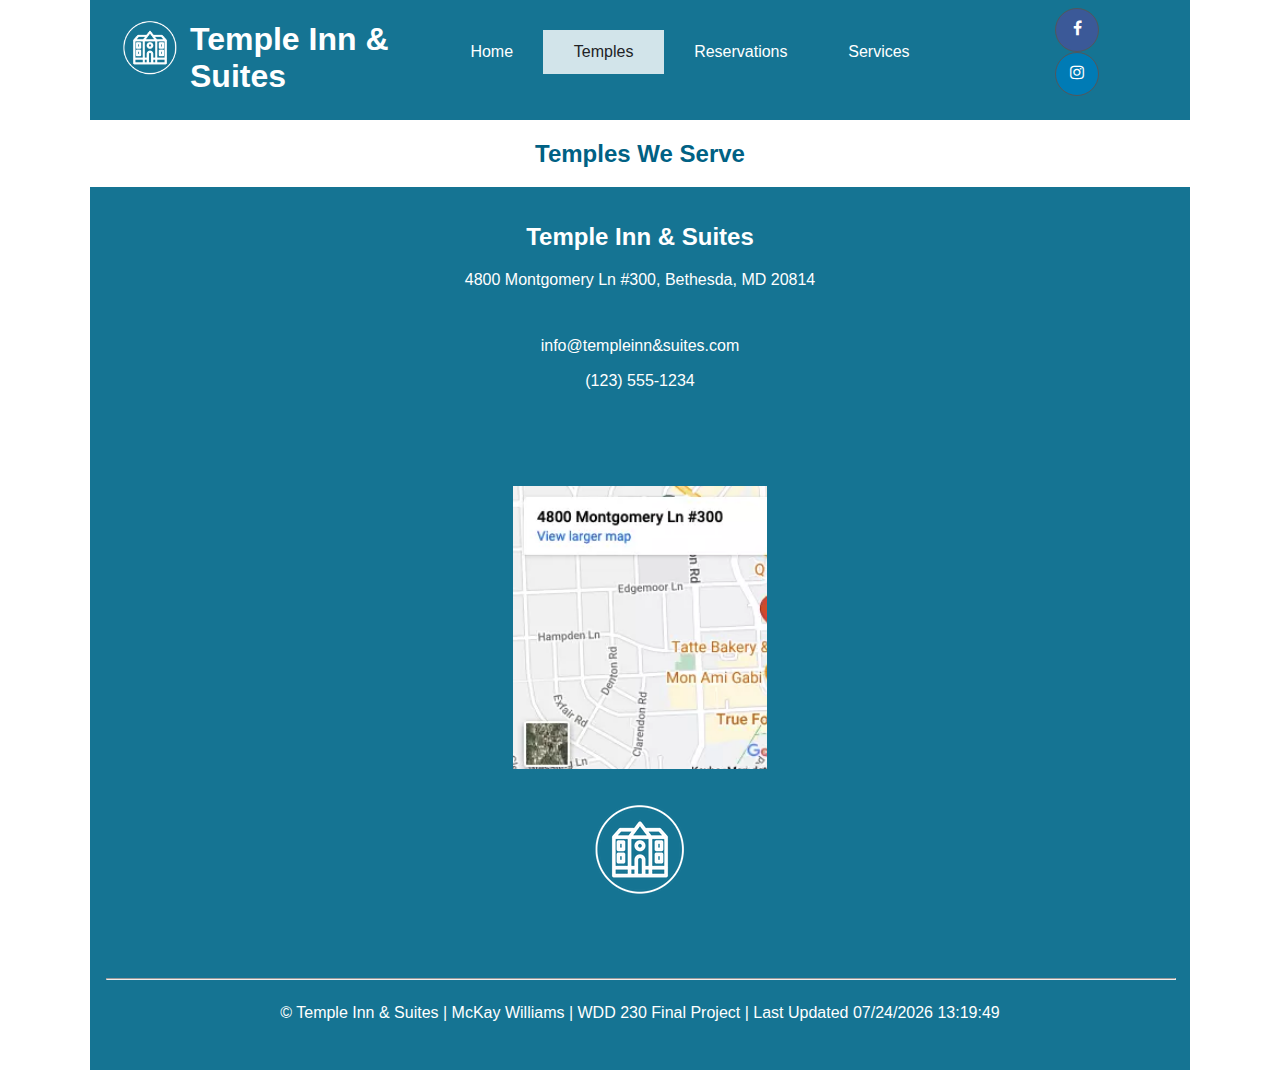
<file: temples.html>
<!DOCTYPE html>
<html lang="en">
<head>
    <meta charset="UTF-8">
    <meta http-equiv="X-UA-Compatible" content="IE=edge">
    <meta name="viewport" content="width=device-width, initial-scale=1.0">
    <title>Temples</title>
    <meta name="author" content="McKay Williams">
    <meta name="description" content="List of temples near Temple Inn & Suites">
    <link href="./css/normalize.css" rel="stylesheet" />
    <link rel="shortcut icon" href="./images/favicon.ico" />
    <link href="css/basic.css" rel="stylesheet" >
    <link href="css/medium.css" rel="stylesheet" media="screen and (min-width: 630px)">
    <link href="css/large.css" rel="stylesheet" media="screen and (min-width: 900px)">
    <link rel="preconnect" href="https://fonts.googleapis.com" />
    <link rel="preconnect" href="https://fonts.gstatic.com" crossorigin />
</head>
<body>
    <header>
        <img class="logo" src="./images/logo-white-transparent.png" alt="site-logo">
        <h1>Temple Inn & Suites</h1>
        <div id="social-links">
            <span><a href="https://www.facebook.com/" target="_blank" aria-label="facebook" class="fa fa-facebook"></a></span>
            <span><a href="https://www.instagram.com/" target="_blank" aria-label="instagram" class="fa fa-instagram"></a></span>
        </div>
        <button id="hamburgerBtn"><span>&#9776;</span><span>X</span></button>
        <nav>
            <ul id="primaryNav">
                <li><a href="./index.html">Home</a></li>
                <li><a class="active" href="#">Temples</a></li>
                <li><a href="./reservations.html">Reservations</a></li>
                <li><a href="./services.html">Services</a></li>
            </ul>
        </nav>
    </header>
    <main class="temples-main">
        <h2 class="page-header">Temples We Serve</h2>
        <section id="temple-cards">

        </section>
    </main>
    <footer>
        <div id="footer-top">
          <div id="business-info">
            <h2>Temple Inn & Suites</h2>
            <p>4800 Montgomery Ln #300, Bethesda, MD 20814</p>
          </div>
          <div id="contact-info">
            <p>info@templeinn&suites.com</p>
            <p>(123) 555-1234</p>
          </div>
          <div class="mymap-wrap">
            <div data-src="https://www.google.com/maps/embed?pb=!1m18!1m12!1m3!1d3101.405019701323!2d-77.09772048431394!3d38.98325177955754!2m3!1f0!2f0!3f0!3m2!1i1024!2i768!4f13.1!3m3!1m2!1s0x89b7c97b6b8f21f1%3A0x9a0b3cde14da0a60!2s4800%20Montgomery%20Ln%20%23300%2C%20Bethesda%2C%20MD%2020814!5e0!3m2!1sen!2sus!4v1649268058102!5m2!1sen!2sus" class="mymap">
            </div>
          </div>
        </div>
        
        <img class="logo" src="./images/logo-white-transparent.png" alt="logo">
        <hr />
        <div id="footer-bottom">
          <p>
            &copy; Temple Inn & Suites | McKay Williams | WDD 230 Final Project |
            <span id="last-updated"></span>
          </p>
        </div>
      </footer>
    <script src="./js/script.js"></script>
    <script src="./js/temple-card.js"></script>
    <script src="./js/temple-like.js"></script>
    <script src="./js/load-fonts.js" async></script>
    <script src="./js/loadMap.js"></script>
</body>
</html>
</file>
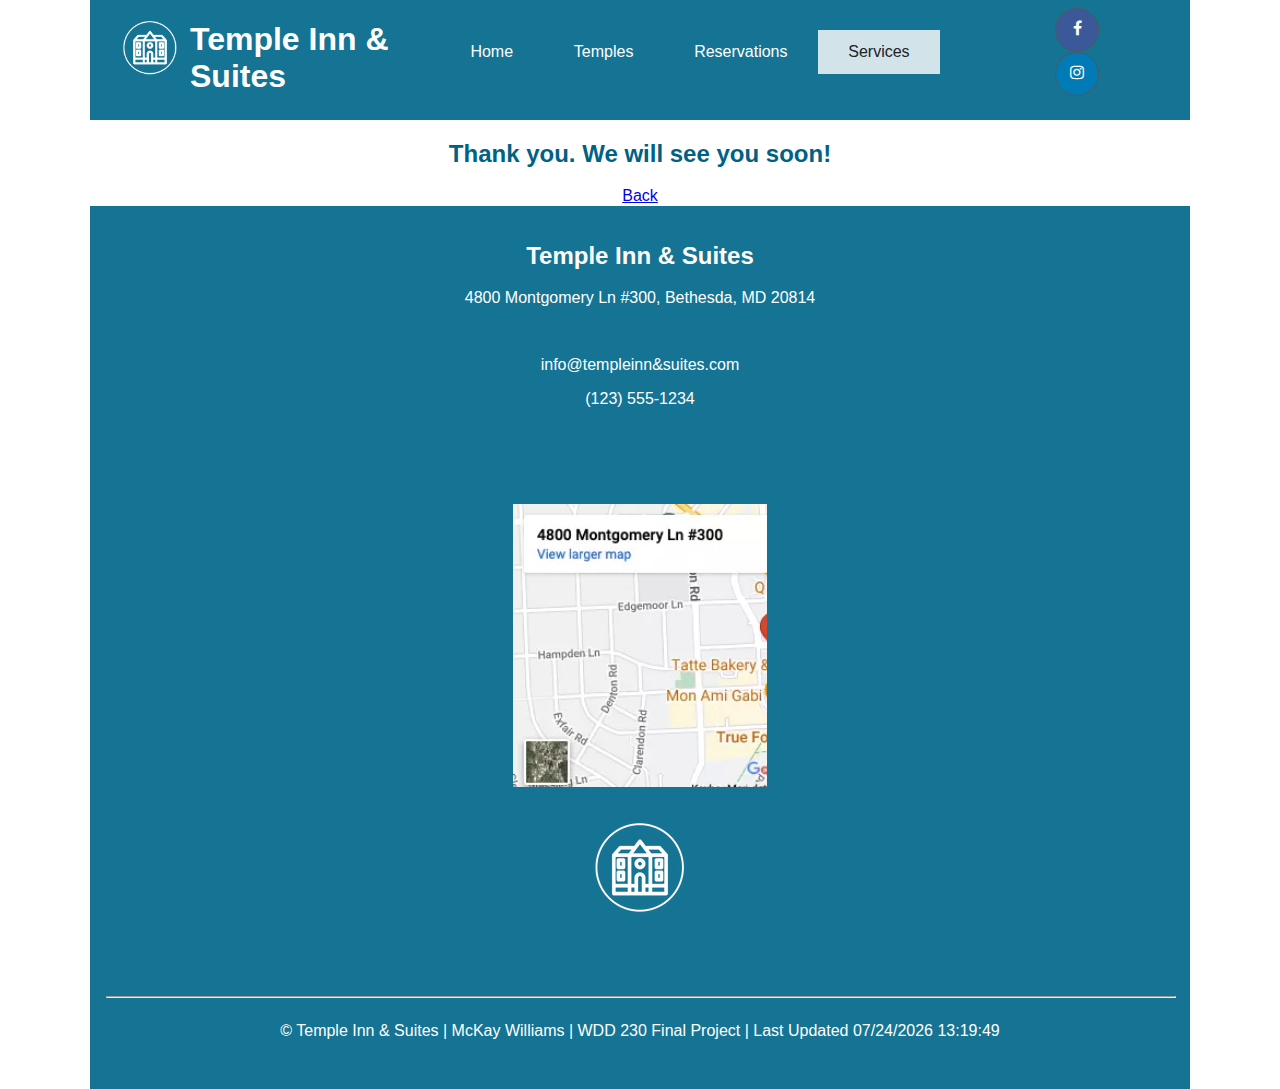
<file: thankyou.html>
<!DOCTYPE html>
<html lang="en">
<head>
    <meta charset="UTF-8">
    <meta http-equiv="X-UA-Compatible" content="IE=edge">
    <meta name="viewport" content="width=device-width, initial-scale=1.0">
    <title>Thank you</title>
    <meta name="author" content="McKay Williams">
    <meta name="description" content="Thank you page for submitting a reservation.">
    <link href="./css/normalize.css" rel="stylesheet" />
    <link rel="shortcut icon" href="./images/favicon.ico" />
    <link href="css/basic.css" rel="stylesheet" >
    <link href="css/medium.css" rel="stylesheet" media="screen and (min-width: 630px)">
    <link href="css/large.css" rel="stylesheet" media="screen and (min-width: 900px)">
    <link rel="preconnect" href="https://fonts.googleapis.com" />
    <link rel="preconnect" href="https://fonts.gstatic.com" crossorigin />
</head>
<body>
    <header>
        <img class="logo" src="./images/logo-white-transparent.png" alt="site-logo">
        <h1>Temple Inn & Suites</h1>
        <div id="social-links">
            <span><a href="https://www.facebook.com/" target="_blank" aria-label="facebook" class="fa fa-facebook"></a></span>
            <span><a href="https://www.instagram.com/" target="_blank" aria-label="instagram" class="fa fa-instagram"></a></span>
        </div>
        <button id="hamburgerBtn"><span>&#9776;</span><span>X</span></button>
        <nav>
            <ul id="primaryNav">
                <li><a href="./index.html">Home</a></li>
                <li><a href="./temples.html">Temples</a></li>
                <li><a href="./reservations.html">Reservations</a></li>
                <li><a class="active" href="#">Services</a></li>
            </ul>
        </nav>
    </header>
    <main class="">
        <h2 class="page-header">Thank you. We will see you soon!</h2>
        <a href="./index.html">Back</a>
    </main>
    <footer>
        <div id="footer-top">
          <div id="business-info">
            <h2>Temple Inn & Suites</h2>
            <p>4800 Montgomery Ln #300, Bethesda, MD 20814</p>
          </div>
          <div id="contact-info">
            <p>info@templeinn&suites.com</p>
            <p>(123) 555-1234</p>
          </div>
          <div class="mymap-wrap">
            <div data-src="https://www.google.com/maps/embed?pb=!1m18!1m12!1m3!1d3101.405019701323!2d-77.09772048431394!3d38.98325177955754!2m3!1f0!2f0!3f0!3m2!1i1024!2i768!4f13.1!3m3!1m2!1s0x89b7c97b6b8f21f1%3A0x9a0b3cde14da0a60!2s4800%20Montgomery%20Ln%20%23300%2C%20Bethesda%2C%20MD%2020814!5e0!3m2!1sen!2sus!4v1649268058102!5m2!1sen!2sus" class="mymap">
            </div>
          </div>
        </div>
        
        <img class="logo" src="./images/logo-white-transparent.png" alt="logo">
        <hr />
        <div id="footer-bottom">
          <p>
            &copy; Temple Inn & Suites | McKay Williams | WDD 230 Final Project |
            <span id="last-updated"></span>
          </p>
        </div>
      </footer>
    <script src="./js/script.js"></script>
    <script src="./js/load-fonts.js" async></script>
    <script src="./js/loadMap.js"></script>
</body>
</html>
</file>
<file: css/basic.css>
/* || Global CSS */
:root {
    --site-grey: #53575B;
    --site-blue: #157493;
    --site-dark-blue:#006184;
    --site-black: #212225;
    --site-light-blue: #63B1D7;
    --site-white: #fff;
    --site-green: #3e8e41;
}

body {
    max-width: 1100px;
    text-align: center;
    margin: auto;
    font-family: 'Lato', sans-serif;
}
.page-header {
    color: var(--site-dark-blue);
}




/* || Header */
header{
    display: grid;
    grid-template-columns: .5fr 2fr .5fr 1fr;
    color: var(--site-white);
    background-color: var(--site-blue);
}

header img {
    max-width: 120px;
}
#social-links {
    display: grid;
    grid-template-rows: 1fr 1fr;
    max-width: 20px;
    margin: 10px;
}
.fa {
    padding: .7em;
    width: 20px;
    height: 20px;
    text-align: center;
    justify-content: center;
    text-decoration: none;
    border-radius: 50%;
    border: solid 1px var(--site-grey);
    margin: auto;
}
.fa-facebook {
    background: #3B5998;
    color: white;
  }
.fa-instagram {
    background: #007bb5;
    color: white;
  }




/* || Nav */
nav {
    margin: 0 auto;
    font-family: lato, sans-serif;
    width: 100%;
    grid-column: 1/5;
    text-align: center;
    background-color: rgba(61, 61, 61, 0.4)
}
nav ul {
    list-style-type: none;
    padding: 0;
    margin: 0;
}
#hamburgerBtn {
    margin: 0.2rem 2vw;
    background: transparent;
    border: none;
    font-size: 2rem;
    color: white;
    align-content: flex-end;
}
.active {
    color: var(--site-black);
    background-color: rgba(255, 255, 255, 0.807);
}
nav ul li a {
    display: block;
    padding: 0.8rem 2vw;
    text-decoration: none;
    color: white;
    border-top: 1px solid rgba(0,0,0,0.5);
}
nav ul li.active a {
    background-color: rgba(0,0,0,0.2);
}
nav ul li a:hover {
    background-color: rgba(182, 182, 182, 0.3);
}
nav ul {
    display: none;
}

nav ul.open {display: block;}

#hamburgerBtn span:nth-child(1) {display:block;}
#hamburgerBtn span:nth-child(2) {display:none;}

#hamburgerBtn.open span:nth-child(1) {display:none;}
#hamburgerBtn.open span:nth-child(2) {display:block;}

.first {
    display:block;
    display:inline-block;
}
.subnav {
    visibility: hidden;
}
.subnav:hover {
    visibility: visible;
}
  



/* || Footer */
footer{
    color: var(--site-white);
    background-color: var(--site-blue);
    padding: 1em;
    display: grid;
    grid-template-columns: 1fr;
}
#footer-top {
}
footer hr{
    width: 100%;
}
footer .logo {
    justify-self: center;
}
.mymap {
    background-image: url(../images/static-map.webp);
    background-size: cover;
    position: relative;
    overflow: hidden;
    padding-top: 76.25%;
    justify-content: center;
    text-align: center;
    margin: 3em;
}
.mymap iframe {
    position: absolute;
    top: 0;
    left: 0;
    width: 100%;
    height: 100%;
    border: 0;
    justify-self: center;
    display: block;
}



/* || ========== Pages ========== */
main h2, h3, h4 {
    color: var(--site-black);
}



/* || Index Main */
.call-to-action {
    background-image: url(../images/big-sky-small.png);
    background-size: cover;
    background-position: center;
    height: 300px;
}
.call-to-action-text {
    margin: 3em;
    align-self: center;
    position: absolute;
    padding: 10px;
    padding-bottom: 2em;
    background-color: var(--site-light-blue);
    border: 1px solid var(--site-grey);
    border-radius: 4px;
}

.action-button {
    background-color: var(--site-white);
    text-decoration: none;
    padding: .7em;
    margin: 2.5em;
    color: var(--site-dark-blue);
    border: 1px solid var(--site-grey);
    border-radius: 25px;
}
.temple-highlight-text {
    list-style-type: none;
    padding: 0;
    margin: 0;
}
.temple-highlight img {
    width: 300px;
}

.temple-highlight {
    margin: 1em;
    padding: 1em;
    border: 1px solid var(--site-grey);
    background-color: var(--site-light-blue);
    border-radius: 4px;
}

.weather-forecast div{
    /* border: 1px solid var(--site-grey); */
    color: var(--site-white);
    margin: 1em;
    border-radius: 4px;
    background-color: var(--site-dark-blue);
}

.blue-box {
    margin: 1em;
    padding: 1em;
    border: 1px solid var(--site-grey);
    background-color: var(--site-light-blue);
    border-radius: 4px;
}
main h2, h3, h4 {
}

/* || Temples Main */
.temple-card {
    margin: 1em;
    padding: 1em;
    border: 1px solid var(--site-grey);
    background-color: var(--site-light-blue);
    border-radius: 4px;
    color: var(--site-black);
}


.temple-card img {
    max-width: 90%;
    box-shadow: 5px 5px 7px var(--site-black);
    margin: 1em;
}
.temple-highlight img{
    max-width: 90%;
    box-shadow: 5px 5px 7px var(--site-black);
}
.temple-card a{
    color: var(--site-white);
}


.dropbtn {
    background-color: var(--site-blue);
    padding: 16px;
    font-size: 16px;
    margin: 1em;
    color: var(--site-white);
    border-radius: 15px;
    border: 1px solid var(--site-black);
}
.dropdown {
    position: relative;
    display: inline-block;
}
.dropdown-content {
    display: none;
    position: absolute;
    background-color: var(--site-grey);
    color: var(--site-white);
    min-width: 160px;
    box-shadow: 0px 8px 16px 0px rgba(0,0,0,0.2);
    z-index: 1;
    padding: 1em;
}

.dropdown-content,div,ul,li{
    padding-bottom: 1em;
}
.dropdown:hover .dropdown-content {display: block;}
.dropdown-content a:hover {background-color: #ddd;}
.dropdown:hover .dropbtn {background-color: var(--site-green);}

.likes {
    display: grid;
    grid-template-columns: 1fr 1fr;
    width: fit-content;
    margin: auto;
}
.likes i {
    color: var(--site-white);
}


/*  || Reservations main */
form {
    text-align: left;
    padding: 1em;
    max-width: 600px;
    margin: auto;
}
.dropdown-rooms {
    border: 1px solid var(--site-grey);
    margin: 1em;
    padding: 1em;
    border-radius: 15px;
}

form fieldset {
    margin: 2rem 0;
    border: 5px solid var(--site-grey);
    border-radius: 20px;
    padding: .5rem 2%;
}

form legend {
    color: var(--site-dark-blue);
    margin: 0 1rem;
    padding: 0 .5rem;
}
form label.top, form div {
    display: block;
    padding-top: 1rem;
    color: var(--site-light-blue);
}

form label.top input, form label.top select {
    font-size: 1rem;
    border: solid 1px #999;
    border-radius: 4px;
    padding: .75rem;
    color: #555;
    width: 100%;
    max-width: 18rem;
    background-color: rgba(0,0,0,0.1);
}
textarea {
    width: 90%;
}
form label.sbs {
    display: block;
    padding: .75rem 0;
    color: var(--site-light-blue);
    font-size: 1rem;
}


form input.submitBtn {
    background-color: var(--site-light-blue);
    color: var(--site-black);
    border-radius: 1rem;
    padding: .75rem 1.5rem;
    margin: 0 0 2rem 2%;
    cursor: pointer;
}
form label.top input:required {
    border-left: red solid 6px;
}
form label.top input:required:valid {
    border-left: green solid 6px;
}
input[type=submit]:hover {
    background-color: #45a049;
  }

.custom-select-top {
    display:grid;
    margin-top: 1em;
    margin-bottom: .5em;
    grid-template-columns: 1fr 1fr;
    text-align: left;
}




/* || Services Page*/
.services-section {
    margin: 1em;
    padding: 1em;
    border: 1px solid var(--site-grey);
    border-radius: 4px;
}
.services-box {
    margin: 1em;
    padding: 1em;
    border: 1px solid var(--site-grey);
    background-color: var(--site-light-blue);
    border-radius: 4px;
}
.specialized-services a:hover {
    color: var(--site-grey);
}

.services-box img {
    width: 100%;
    max-width: 350px;
    margin: auto;
    box-shadow: 5px 5px 7px var(--site-black);
}

.services-box ul {
    list-style-type: none;
    padding: 0;
    margin: 0;
}
.services-box li {
    margin-top: .5em;
}

.services-box strong {
    color: var(--site-white);
}
.services-links {
}
.services-links a {
    text-decoration: none;
    background-color: var(--site-grey);
    color: var(--site-white);
    padding: 5px;
    border-radius: 1rem;
    cursor: pointer;
}

/* || Reception page */
.wedding-main a{
    padding: 1em auto;
    
}

/* || Missionary Page */
.missionary-main img {
    max-width: 90%;
    box-shadow: 5px 5px 7px var(--site-black);
    margin: 1em;
}
.missionary-main form {
    margin: em auto;
}
</file>
<file: css/medium.css>
/* For tablet view */
@media only screen and (min-width: 630px) {

    /* || Global CSS */
    /* || Header */
    header {
        grid-template-columns: 100px 1fr 2fr 1fr;
    }

    h1 {
        text-align: left;
    }

    #social-links {
        margin: auto;
    }



    /* || Nav */
    nav {
        grid-column: 3/4;
        grid-row: 1;
        background-color: inherit;
        max-height: auto;
        align-self: center;
    }

    #primaryNav {
        display: flex;
    }

    #primaryNav li {
        display: block;
        flex: 1 1 auto;
    }

    #primaryNav a {
        text-align: center;
        border: none;
    }

    #hamburgerBtn {
        display: none;
    }


    /* || ========== Pages ========== */

    /* || Index Main */
    .content-body {
        display: grid;
        grid-template-columns: 1fr 1fr;
    }

    .current-weather {
        grid-column: 1/2;
        grid-row: 1;
    }

    .current-weather h3 {
        grid-column: 1/3;
    }

    .temple-highlight-content {
        padding: 1em;
        margin: 1em;
    }

    .medium-top {
        height: 400px;
        justify-content: center;
        align-self: center;
    }

    .call-to-action-text {
        max-width: 300px;
    }

    .weather-forecast {
        grid-column: 1/4;
    }

    #weather-forcast-content {
        display: grid;
        grid-template-columns: 1fr 1fr 1fr;
    }

    .temple-highlight {
        grid-column: 2/3;
        justify-content: center;
        grid-template-columns: 1fr 1fr;
    }



    /* || Temple main */
    .temple-card {
        max-width: 400px;
        margin: 1em auto;
    }


    /* || Reservations page */
    #reservation-main form {
        max-width: 600px;
        margin: auto;
    }


    /* || Services Page */
    .services-main {
        max-width: 600px;
        margin: auto;
    }

    .services-links {
        display: grid;
        grid-template-columns: 1fr 1fr;
        align-items: center;
    }



    /* || services page */
    .wedding-main {
        max-width: 600px;
        margin: auto;
    }




    /* || Missionary page */
    .misionary-info {
        display: grid;
        grid-template-columns: 1fr 1fr;
        align-items: center;
    }



    /* || Footer */

    .mymap-wrap {
        height: 300px;
        margin: auto;
        padding: 1em;
        max-width: 350px;
        margin: auto;
    }
}
</file>
<file: css/large.css>
/* For desktop view */
@media only screen and (min-width: 900px){
    /* || Global CSS */
    /* || Header */

    /* || Nav */


    /* || ========== Pages ========== */

    /* || Index Main */
    .content-body{
        grid-template-columns: 1fr 2fr;
    }
    .medium-top {
        height: 300px;
        justify-content: center;
        align-items: center;
    }
    .current-weather{
        display: grid;
        grid-template-columns: 1fr 1fr;
    }
    .temple-highlight{
        grid-column: 2/3;
        display: grid;
        grid-template-columns: 1fr 1fr;
    }



    /* || temples main */
    #temple-cards {
        display:  grid;
        grid-template-columns: 1fr 1fr;
    }



    /* || services main */
    .services-main {
        max-width: none;
    }
    .services-main h2 {
        grid-column: 1/3;
    }

    .top-services-box {
        display: grid;
        grid-template-columns: 1fr 1fr;
    }
    .services-links {
        display:  grid;
        grid-template-columns: 1fr 1fr;
        align-items: center;
    }


    /* || missionary page */
    
    
    /* || Footer */
}
</file>
